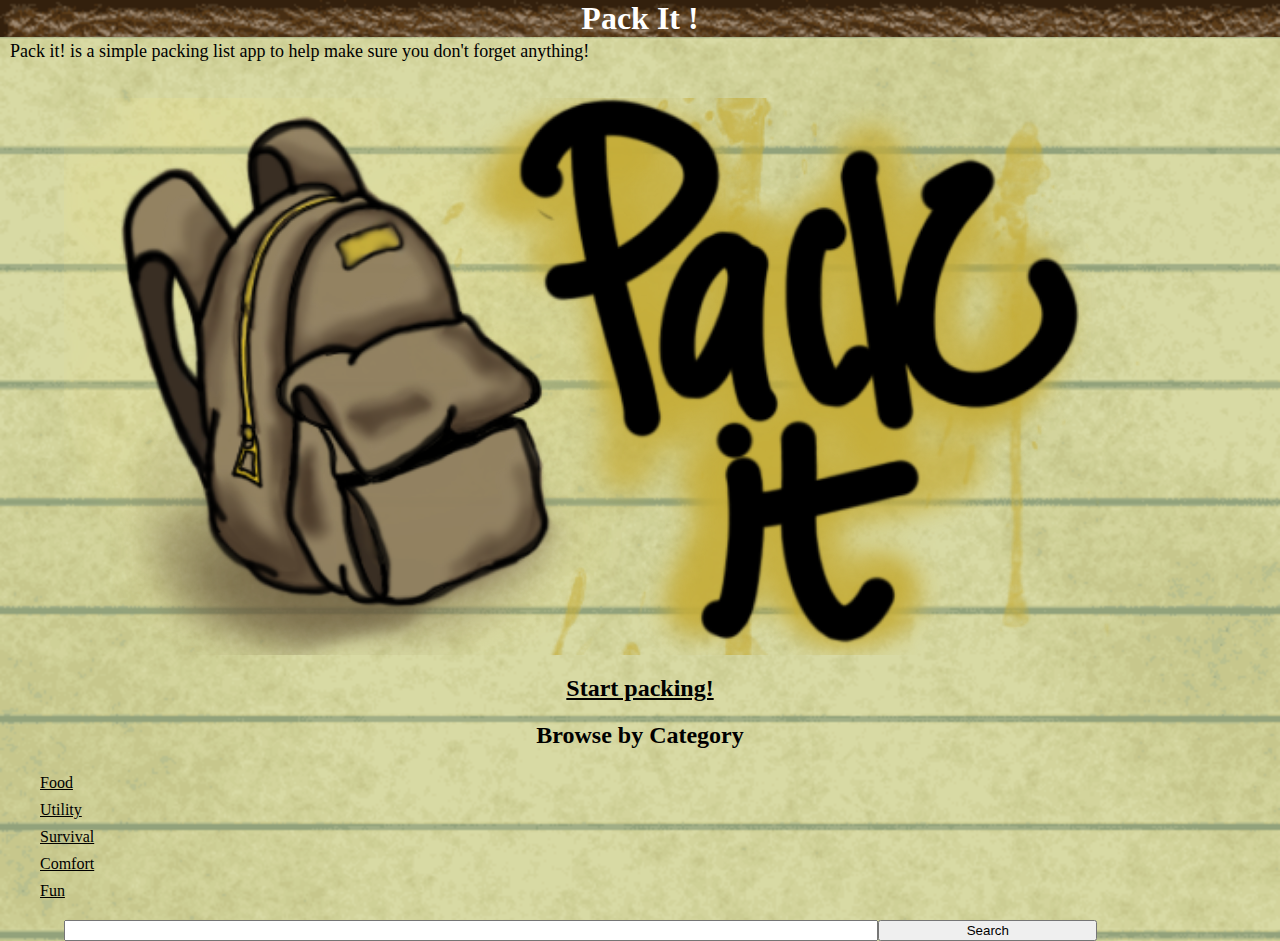
<file: MIU-Week1/index.html>
﻿<!DOCTYPE html>
<html lang="en">
	<head>
		<!-- Meta Information -->
		<meta charset="UTF-8"/>
		<!-- Site Description -->
		<meta name="description" content="Pack It! A checkilist to help you pack for a trip and make sure you don't forget anything!"/>
		<!-- Author -->
		<meta name="author" content="Conrad Aube"/>
		<!-- Keywords -->
		<meta name="keywords" content="pack, trip, checklist"/>
		<!-- Search Engine Behavior -->
		<meta name="robots" content="noindex, nofollow"/>
		<!-- Mobile Device Compatibility -->
		<meta name="viewport" content="user-scalable=no, width=device-width"/>
		<!-- Stylesheet-->
		<link href="styles.css" rel="stylesheet" type="text/css"/>
		<!-- Page Title -->
		<title>Pack It&#33;</title>
	</head>
<!-- The goods -->
	<body>
		<header>
			<h1>Pack It &#33;</h1>
		</header>
		<!-- Intro to app, unless I put it into the CTA-->
			<p> Pack it&#33; is a simple packing list app to help make sure you don't forget anything&#33;</p>
		<!-- Call to Action -->
		<a href="additem.html"><img id="cta" src="images/bkpk-retina.png"/></a>
		<h2><a href="additem.html">Start packing&#33;</a></h2>
		<!-- Browse Categories -->
		<h2>Browse by Category</h2>
		<ul id="browse">
		</ul>
		<section id="searchBox">
			<input type="text" class=text id="search"/><input type="submit" class=button id="searchBtn" value="Search"/></li>
		</section>
		<!-- Javascript -->
		<script src="index.js" type="text/javascript"></script>
	</body>

</html>
</file>
<file: MIU-Week1/styles.css>
/*
Title: Pack it css
By: Conrad Aube
*/
body{
	margin: 0px;
	background-image: url(images/paper.png);
	background-size: 100%;
	background-repeat: repeat-y;
}
h1 {
	margin: 0px;
	border: 0px ;
	background-image: url(images/leathertop.png);
	background-size: 100%;
	padding: 0px ;
	color: white;
	text-align: center;
}
h2 {
	text-align: center;
}
textarea {
	display: block;
	width: 80%;
	height: 50px;
	margin-top: -3px;
}
fieldset {
	font-weight: bold;
	padding: 0px;
	
}
legend {
	font-size: larger;
	font-weight: bolder;
	
}
ul{
	list-style-type: none;
	line-height: 27px;
}
p{
	margin-top: 1px;
	margin-left: 10px;
	margin-right: 10px;
	padding-bottom: 15px;
	font-size: large;
	line-height: 27px;
}
a:visited{
	color: navy;
}
a:link{
	color: black;
}
div{
	font-size: large;	
}
nav{
	text-align: center;
}
#searchBox{
	margin-left:auto;
	margin-right:auto;
	width:90%;
	padding:0;
}
#addItem{
	font-size: larger;
	font-weight: bolder;
	margin: 5%;
	width: 90%;
}
#search{
	width: 70%;
	margin:0;
}
#searchBtn{
	margin:0;
	width: 19%;
}
#cta{
	width: 90%;
	display: block;
	margin-left: auto;
	margin-right: auto;
}
</file>
